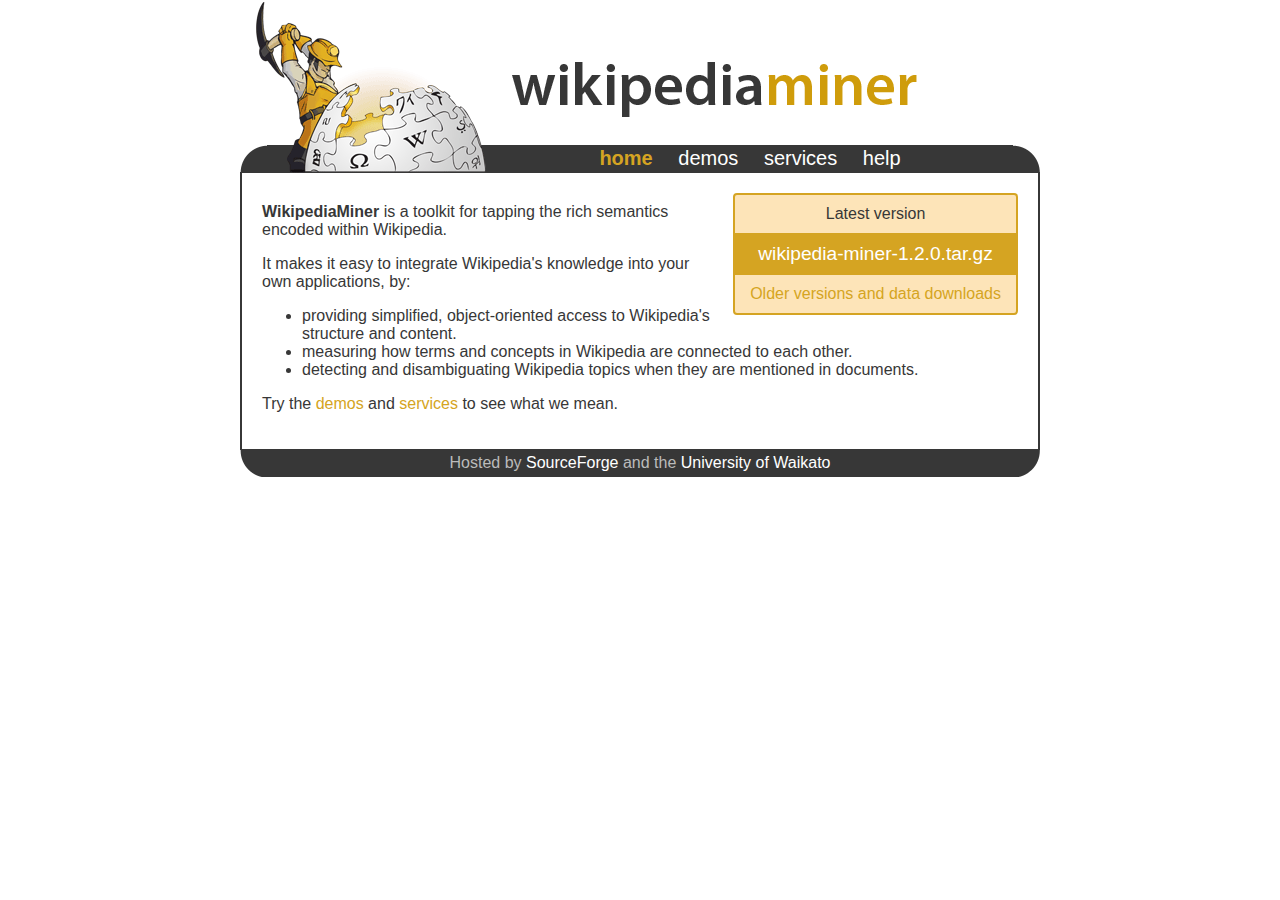
<file: wikipedia-miner-1.2.0/web/index.html>
<!DOCTYPE HTML PUBLIC "-//W3C//DTD HTML 4.01//EN" "http://www.w3.org/TR/html4/strict.dtd">

<html>
	<head>
		<title>Wikipedia Miner</title>
		<link rel="stylesheet" href="css/wm.css" type="text/css"/>
		<link rel="stylesheet" href="css/jquery-ui/jquery-ui-1.8.14.custom.css" type="text/css"/>
		
		<link rel="icon" href="images/icon.png" type="image/png" />
	</head>
	<body>
		
		<div id='outer'>
			<div id='logo'></div>
			<div id='title'></div>
			
			<div id='navigation'>
				<em>home</em>
				<a href='./demos'>demos</a>
				<a href='./services'>services</a>
				<a href='./help'>help</a>
				
				<div class='corner l'></div>
				<div class='corner r'></div>
			</div>
			
			
			<div id='inner'>
				
				<div class='downloads ui-corner-all'>
					<p>Latest version</p>
					<div class='major'><a>wikipedia-miner-1.2.0.tar.gz</a></div>
					
					<p><a href='wiki/Wiki.jsp?page=Downloads'>Older versions and data downloads</a></p>
				</div>
				
				<p>
					<em>WikipediaMiner</em> is a toolkit for tapping the rich semantics encoded within Wikipedia. 
				</p>
				<p>
					It makes it easy to integrate Wikipedia's knowledge into your own applications, by:
				
					<ul>
						<li>providing simplified, object-oriented access to Wikipedia's structure and content.</li>
						<li>measuring how terms and concepts in Wikipedia are connected to each other.</li>
						<li>detecting and disambiguating Wikipedia topics when they are mentioned in documents.</li>
					</ul>
				</p>
				<p>
					Try the <a href='./demos'>demos</a> and <a href='./services'>services</a> to see what we mean. 
				</p>
				
			</div>
			
			<div id='footer'>
				Hosted by <a href='http://sourceforge.net/projects/wikipedia-miner/'>SourceForge</a> and the <a href='http://www.scms.waikato.ac.nz/'>University of Waikato</a>
				
				<div class='corner l'></div>
				<div class='corner r'></div>
			</div>
			
			
		</div>
		
	</body>
</body>
</file>
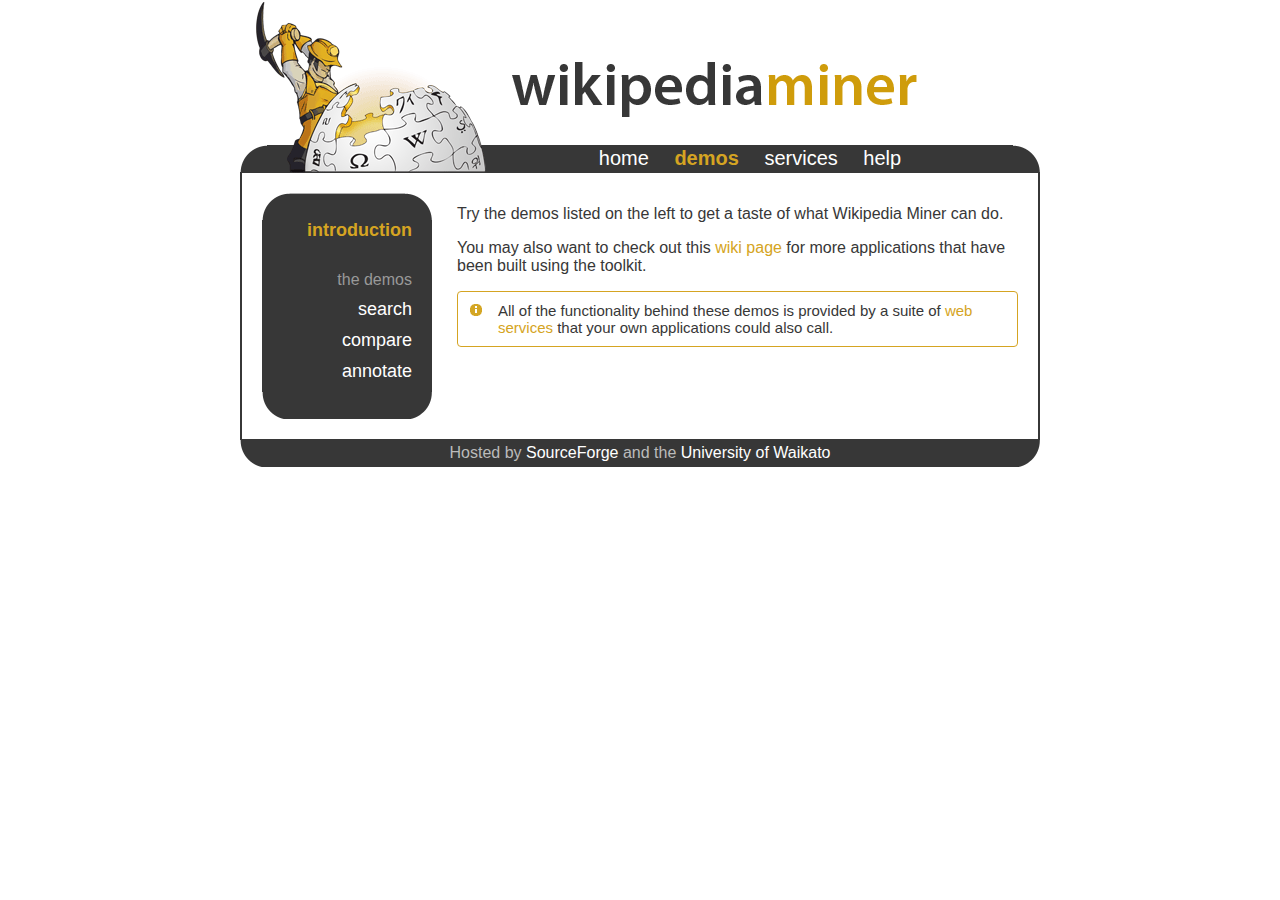
<file: wikipedia-miner-1.2.0/web/demos/index.html>
<!DOCTYPE HTML PUBLIC "-//W3C//DTD HTML 4.01//EN" "http://www.w3.org/TR/html4/strict.dtd">

<html>
	<head>
		<title>Wikipedia Miner - Services</title>
		<link rel="stylesheet" href="../css/wm.css" type="text/css">
		<link type="text/css" href="../css/jquery-ui/jquery-ui-1.8.14.custom.css" rel="stylesheet" />
		<link rel="icon" href="../images/icon.png" type="image/png" />
	</head>
	<body>
		
		<div id='outer'>
			<div id='logo'></div>
			<div id='title'></div>
			
			<div id='navigation'>
				<a href='../index.html'>home</a>
				<em>demos</em>
				<a href='../services'>services</a>
				<a href='../help'>help</a>
				
				<div class='corner l'></div>
				<div class='corner r'></div>
			</div>
			
			<div id='inner'>
				
				<div id='subnav'>
					<div class='corner t'> <div class='corner'></div></div>
					<ul>
						<li>
							<em>introduction</em>
						</li>
						<li class='header'>
							the demos
						</li>
						<li>
							<a href='./search'>search</a>
						</li>
						<li>
							<a href='./compare'>compare</a>
						</li>
						<li>
							<a href='./annotate'>annotate</a>
						</li>
					</ul>
					<div class='corner b'> <div class='corner'></div></div>
				</div>
				
				<div id='inner2'>
					
					
				<p>
					Try the demos listed on the left to get a taste of what Wikipedia Miner can do.
				</p>
				
				<p>
					You may also want to check out this <a href='../wiki/Wiki.jsp?page=Showcase'>wiki page</a> for more applications that have been built using the toolkit.
				</p>
				<div class='ui-state-highlight ui-corner-all note'>
							
					<div class='ui-icon ui-icon-info'></div>
						
					<p>
						All of the functionality behind these demos is provided by a suite of <a href='../services'>web services</a> 
						that your own applications could also call.
					</p>
				</div>
				
					
					
				</div>
				
				
				
				
			</div>
			
			<div id='footer'>
				Hosted by <a href='http://sourceforge.net/projects/wikipedia-miner/'>SourceForge</a> and the <a href='http://www.scms.waikato.ac.nz/'>University of Waikato</a>
				
				<div class='corner l'></div>
				<div class='corner r'></div>
			</div>
		</div>
		
	</body>
</html>
</file>
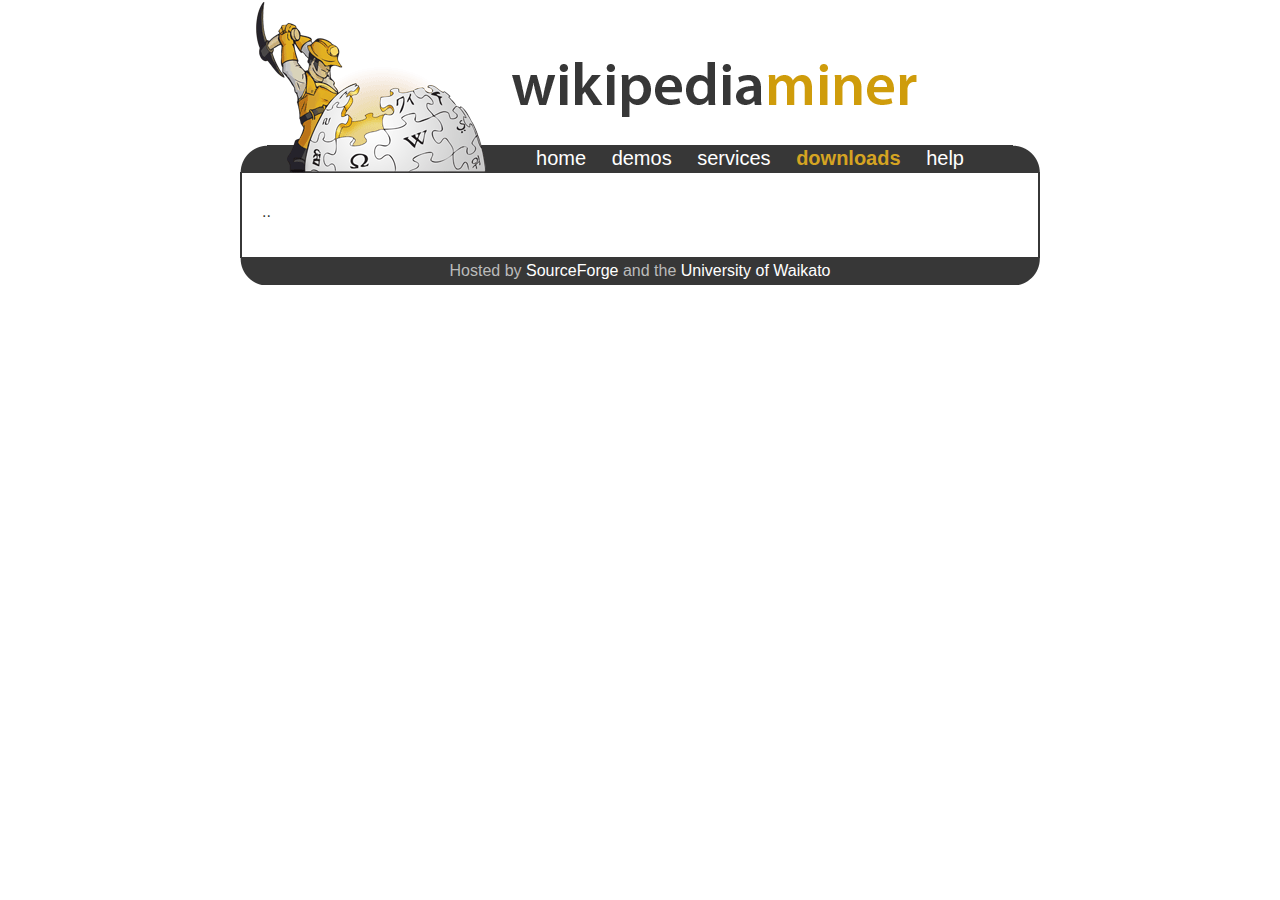
<file: wikipedia-miner-1.2.0/web/downloads/index.html>
<!DOCTYPE HTML PUBLIC "-//W3C//DTD HTML 4.01//EN" "http://www.w3.org/TR/html4/strict.dtd">

<html>
	<head>
		<title>Wikipedia Miner - Services</title>
		<link rel="stylesheet" href="../css/wm.css" type="text/css">
		<link rel="icon" href="../images/icon.png" type="image/png" />
	</head>
	<body>
		
		<div id='outer'>
			<div id='logo'></div>
			<div id='title'></div>
			
			<div id='navigation'>
				<a href='../'>home</a>
				<a href='../demos'>demos</a>
				<a href='../services'>services</a>
				<em>downloads</em>
				<a href='../help'>help</a>
				
				<div class='corner l'></div>
				<div class='corner r'></div>
			</div>
			
			
			<div id='inner'>
				
				<p>
					..
				</p>
				
				
				
			</div>
			
			<div id='footer'>
				Hosted by <a>SourceForge</a> and the <a>University of Waikato</a>
				
				<div class='corner l'></div>
				<div class='corner r'></div>
			</div>
			
			
		</div>
		
	</body>
</body>
</file>
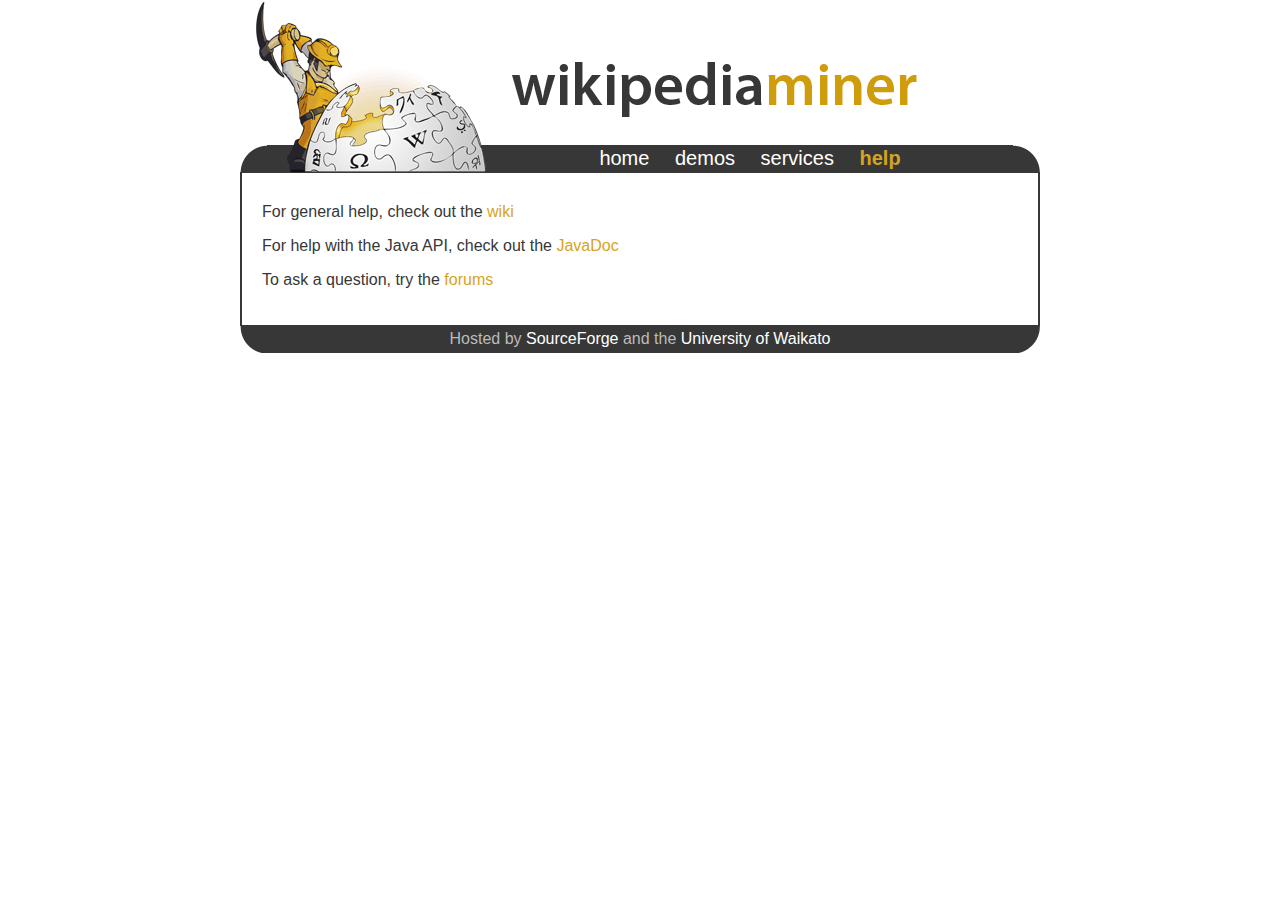
<file: wikipedia-miner-1.2.0/web/help/index.html>
<!DOCTYPE HTML PUBLIC "-//W3C//DTD HTML 4.01//EN" "http://www.w3.org/TR/html4/strict.dtd">

<html>
	<head>
		<title>Wikipedia Miner - Services</title>
		<link rel="stylesheet" href="../css/wm.css" type="text/css">
		<link rel="icon" href="../images/icon.png" type="image/png" />
	</head>
	<body>
		
		<div id='outer'>
			<div id='logo'></div>
			<div id='title'></div>
			
			<div id='navigation'>
				<a href='../'>home</a>
				<a href='../demos'>demos</a>
				<a href='../services'>services</a>
				<em>help</em>
				
				<div class='corner l'></div>
				<div class='corner r'></div>
			</div>
			
			
			<div id='inner'>
				<p>
					For general help, check out the <a href='../../wiki/' >wiki</a>
				</p>
				<p>
					For help with the Java API, check out the <a href='../../doc/'>JavaDoc</a>
				</p>
				<p>
					To ask a question, try the <a href='http://sourceforge.net/projects/wikipedia-miner/forums/'>forums</a>
				</p>				
			</div>
			
			<div id='footer'>
				Hosted by <a href='http://sourceforge.net/projects/wikipedia-miner/'>SourceForge</a> and the <a href='http://www.scms.waikato.ac.nz/'>University of Waikato</a>
				
				<div class='corner l'></div>
				<div class='corner r'></div>
			</div>
			
			
		</div>
		
	</body>
</body>
</file>
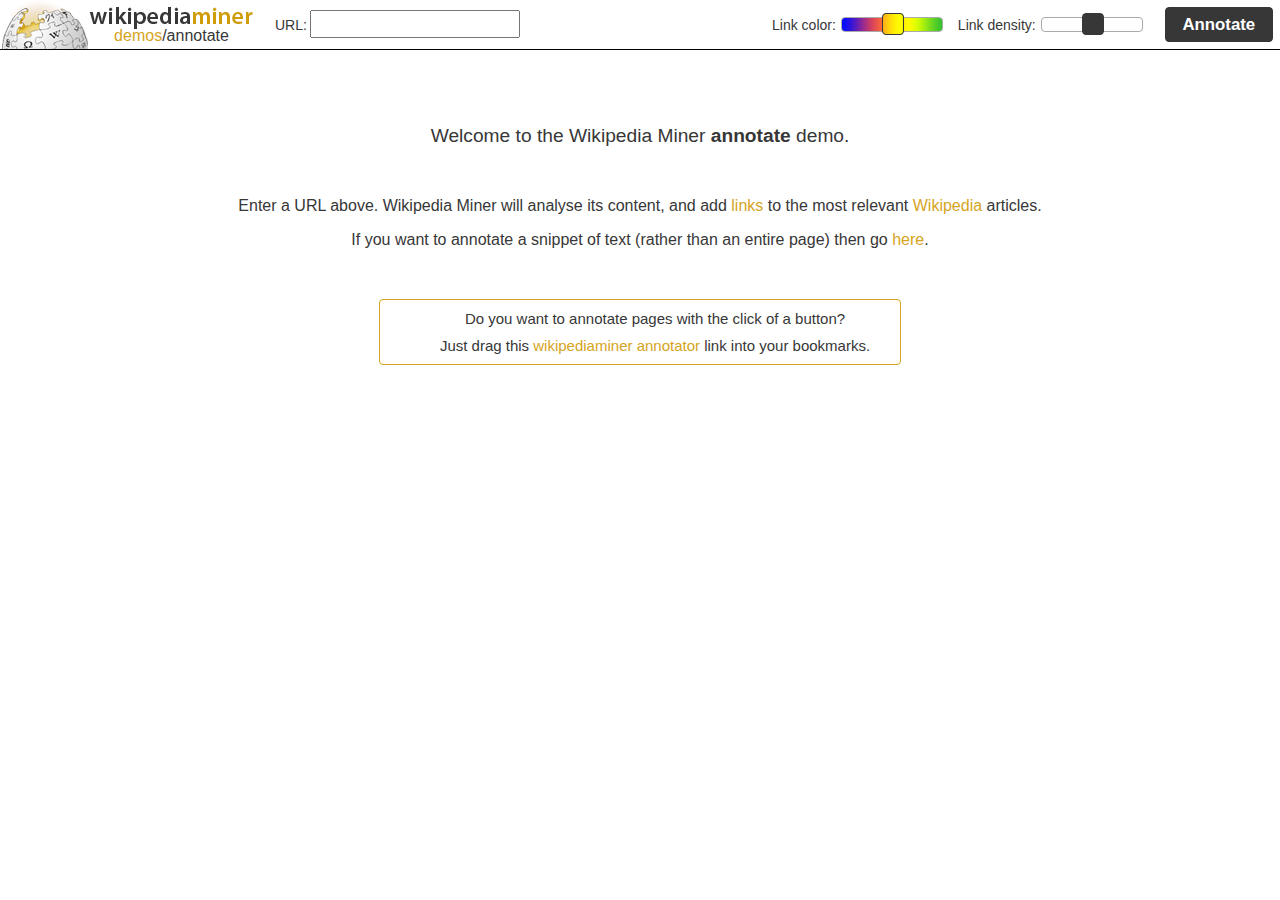
<file: wikipedia-miner-1.2.0/web/demos/annotate/url/index.html>
<html> 
	<head> 
		<title>WikipediaMiner | topic detection demo</title> 
		
		<script type="text/javascript" src="../../../js/jquery-1.5.1.min.js"></script>
		<script type="text/javascript" src="../../../js/jquery-ui-1.8.14.custom.min.js"></script>
		<script type="text/javascript" src="../../../js/jquery.qtip-1.0.0-rc3.min.js"></script>
		<script type="text/javascript" src="../../../js/util.js"></script> 
		<script type="text/javascript" src="../../../js/tooltips.js"></script> 
		<script type="text/javascript" src="linkColor.js"></script> 
		
		<link rel="icon" href="../../../images/icon.png" type="image/png" />
		
		<script>
			
			$(document).ready(function() {					

				var source = "" ;
				var density = 0.5 ;
				var color = 0.5 ;
			
				if (urlParams["source"] != undefined)
					source = urlParams["source"] ;
				
				if (urlParams["linkDensity"] != undefined)
					density = Number(urlParams["linkDensity"]) ;
					
				if (urlParams["linkColor"] != undefined)
					color = Number(urlParams["linkColor"]) ;
					
				
				var controlUrl = 'controls.html?source=' + source + '&linkDensity=' + density + '&linkColor=' + color ;
				parent.controls.location.href = controlUrl;
				
				var linkColor = getColor(color) ;
				
				if (source != "") {
					
					parent.results.location.href = "loading.html" ;
					
					$.get("../../../services/wikify", 
						{
							source: source,
							tooltips: true,
							minProbability: (1-density),
							linkStyle: "color:" + linkColor,
							sourceMode: "URL",
							responseFormat: "DIRECT"
							
			       		}, 
			       		function(response){							
							parent.results.document.write(response) ;
							
							parent.results.$.ready() ;
						}
					);
				}
				
				
				
			
			}) ;
			
			
		</script>
	</head> 
	<frameset rows="50px,*" frameborder="no"> 
		<frame name='controls' src="controls.html" scrolling="no" noresize/> 
		<frame name='results' src="blank.html" marginwidth=0 marginheight=0 noresize /> 
	</frameset> 
</html>
</file>
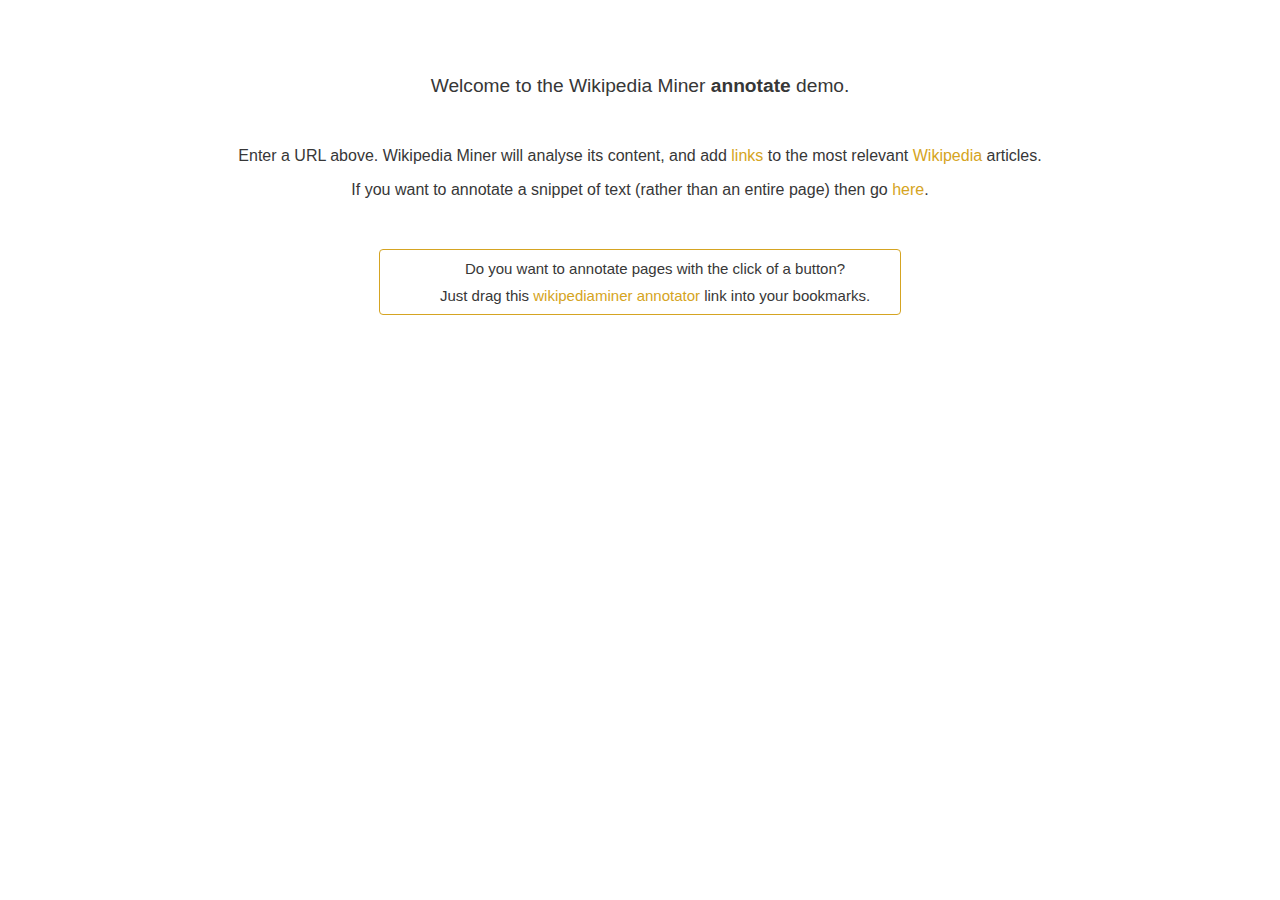
<file: wikipedia-miner-1.2.0/web/demos/annotate/url/blank.html>
<!DOCTYPE HTML PUBLIC "-//W3C//DTD HTML 4.0 Transitional//EN"> 
<html> 
	<head> 
		
		<script type="text/javascript" src="../../../js/jquery-1.5.1.min.js"></script>
		<script type="text/javascript" src="../../../js/jquery-ui-1.8.14.custom.min.js"></script>
		<script type="text/javascript" src="../../../js/jquery.qtip-1.0.0-rc3.min.js"></script>
		<script type="text/javascript" src="../../../js/tooltips.js"></script>
		<script type="text/javascript" src="../../../js/util.js"></script> 
		
		<link type="text/css" href="../../../css/jquery-ui/jquery-ui-1.8.14.custom.css" rel="stylesheet" />
		<link type="text/css" href="../../../css/tooltips.css" rel="stylesheet" />
		<link rel="stylesheet" href="../../../css/wm.css" type="text/css"> 
		
		
		<style>
		
			body {
				text-align: center ;
			}
		
			#header {
				margin-top: 75px ; 
				margin-bottom: 50px ;
				font-size:larger ;
			}
			
			#bookmarkBox {
				width: 500px ; 
				margin-top:50px ; 
				margin-left: auto ; 
				margin-right: auto ;  
				text-align: center ; 
				display:none
			}
			
			
		</style>
		
		<script>
			
			$(document).ready(function() {	
				
				wm_setHost("../../../") ;
				
				wm_addDefinitionTooltipsToAllLinks() ;	
				
				var bookmarkUrl = window.location.href ;
				bookmarkUrl = bookmarkUrl.replace("blank.html", "") ;
				
				bookmarkUrl = "javascript:void(document.location='" + bookmarkUrl + "?source='+escape(document.location))" ;
			    
			    $("#bookmarkLink").attr("href", bookmarkUrl) ;
			    $('#bookmarkBox').show() ;
			    
			}) ;
			
		</script>
		
		
		
	</head> 
	<body> 
	
		<p id='header' > 
			Welcome to the Wikipedia Miner <em>annotate</em> demo. 
		</p> 
		
		<p>
			Enter a URL above. Wikipedia Miner will analyse its content, and add <a href='http://en.wikipedia.org/wiki/Hyperlink' pageId='49547'>links</a> to the most relevant <a href='http://en.wikipedia.org/wiki/Wikipedia' pageId='5043734'>Wikipedia</a> articles.
		</p>
		
		<p> 
			If you want to annotate a snippet of text (rather than an entire page) then go <a href="../" target="_top">here</a>.
		</p>
		
		<div id='bookmarkBox' class="ui-state-highlight ui-corner-all note"> 
			<p> 
			Do you want to annotate pages with the click of a button?
			</p> 
			<p> 
				Just drag this <a id='bookmarkLink' target="_top">wikipediaminer annotator</a> 
				link into your bookmarks.
			</p>					
		</div> 
		</div> 
	</body> 
</html>
</file>
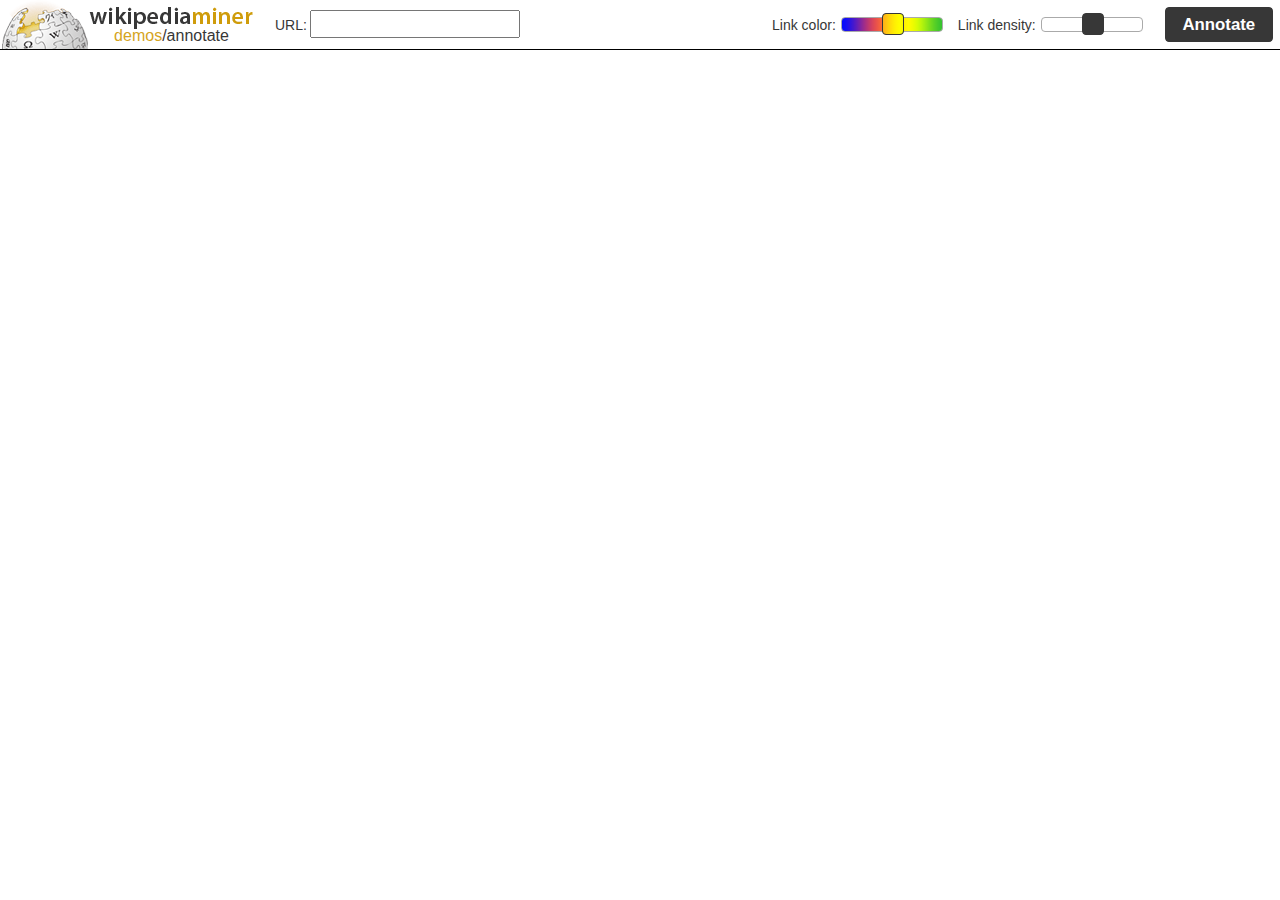
<file: wikipedia-miner-1.2.0/web/demos/annotate/url/controls.html>
<!DOCTYPE HTML PUBLIC "-//W3C//DTD HTML 4.01//EN" "http://www.w3.org/TR/html4/strict.dtd">

<html>
	<head>
		<meta http-equiv="Content-Type" content="text/html; charset=utf-8">
		
		<title>wikipediaminer - annotate url demo</title>
		<link rel="stylesheet" href="../../../css/wm.css" type="text/css">
		<link rel="stylesheet" href="controls.css" type="text/css">
		<link rel="stylesheet" href="../../../css/tooltips.css" type="text/css">
		<link rel="stylesheet" href="../../../css/tagcloud.css" type="text/css">
		<link type="text/css" href="../../../css/jquery-ui/jquery-ui-1.8.14.custom.css" rel="stylesheet" />
		
		
		<script type="text/javascript" src="../../../js/jquery-1.5.1.min.js"></script> 
		<script type="text/javascript" src="../../../js/jquery-ui-1.8.14.custom.min.js"></script>
		<script type="text/javascript" src="../../../js/jquery.qtip-1.0.0-rc3.min.js"></script>
		<script type="text/javascript" src="../../../js/tooltips.js"></script> 
		<script type="text/javascript" src="../../../js/tagcloud.js"></script> 
		<script type="text/javascript" src="../../../js/util.js"></script> 
		<script type="text/javascript" src="linkColor.js"></script> 
		<script type="text/javascript" src="controls.js"></script> 
		
		
		 
	</head>
	<body>
		
		<form action="./" target="_top">
			<div id="main">
				
				<div id='nav'>
					<a target='_top' href="../../">demos</a>/annotate	
				</div>
			
				<div id='sourceLabel'>URL:</div>
				<input type='text' id='txtSource' name='source'></input>
				
				<div id='options'>
					<span id='colorLabel'>Link color: </span>
					<div id='colorSlider'></div>
					<input id='txtColor' name='linkColor' type='hidden'></input>
					
					<span id='densityLabel'>Link density: </span>
					<div id='densitySlider'></div>
					<input id='txtDensity' name='linkDensity' type='hidden' ></input>
					 
					<input id="cmdAnnotate" type="submit" value="Annotate"></input>
				
				</div>
			
			</div>
			
		</form>
		
		
		
	</body>
</html>
</file>
<file: wikipedia-miner-1.2.0/web/css/wm.css>
body {

	padding: 0px ;
	margin: 0px ;
	
	
	font-family: 'Trebuchet MS', Arial, Helvetica, Sans-Serif ;
	color: #373737 ;
	
	background-color: white ;
}

em {
	font-style: normal ;
	font-weight: bold ;
}

a {
	color: #d5a422 ;
	text-decoration: none ;
}

a:hover {
	text-decoration: underline ;
}

p {
	margin-top: 10px ;
}

br {
	clear:both ;
}

h2 {
	margin-bottom: 10px ;
	margin-top: 20px ;
}

.corner {
	width: 27px ;
	height: 27px ;
	background-image: url("../images/curves.gif") ;
	background-repeat: no-repeat ;
}

#outer {
	width:800px ;
	margin: 0 auto ;
	margin-bottom: 20px ;
	
	overflow: auto ;
	
	padding: 0px ;
	position: relative ;
	
	background-color: white ;
	background-image: url(../images/background.gif) ;
	background-repeat: repeat-x ;
	

}

#inner {
	
	margin-top: 173px ;
	padding: 20px ;
	overflow: auto ;
	
	border-style: solid ;
	border-color: #373737 ;
	border-width: 0px 2px ;
}

#footer {
	padding: 5px ;
	position: relative ;
	
	background-color: #373737 ;
	color: white ;
	text-align:center ;
	
	clear: both ;
	color: #bbbbbb;
}

#footer .l {
	background-position: bottom left ;
	position: absolute ;
	bottom: 0px ;
	left: 0px ;
}

#footer .r {
	background-position: bottom right ;
	position: absolute ;
	bottom: 0px ;
	right: 0px ;
}

#footer a {
	color: white ;
}

#footer a:hover {
	color: #d5a422 ;
}

#logo {
	width: 247px ;
	height: 173px ;
	
	position: absolute ;
	left: 0px ;
	top: 0px ;
	
	background-image: url('../images/logo.gif') ;
}

#title {
	
	width: 550px ;
	height: 70px ;
	
	position: absolute ;
	top: 50px ;
	left: 200px ;
	
	background-image: url('../images/title.gif') ;
	background-repeat:no-repeat ;
	background-position:center ;
}

#navigation {
	
	width: 600px ;
	height: 28px ;
	
	position: absolute ;
	top: 144px ;
	left: 200px ;
	
	text-align: center ;
	
	color: white ;
	line-height: 28px ;
	font-family: Arial, "MS Trebuchet", sans-serif;
	font-size: 20px ;
}

#navigation em {
	color: #d5a422 ;
	font-weight: bold ;
	font-style:normal ;
	margin-left: 20px ;
}

#navigation a {
	
	color: white ;
	text-decoration: none ;
	margin-left: 20px ;
}

#navigation a:hover {
	
	color: #d5a422 ;
}

#navigation .l {
	background-position: top left ;
	position: absolute ;
	top: 1px ;
	left: -200px ;
}

#navigation .r {
	background-position: top right ;
	position: absolute ;
	top: 1px ;
	right: 0px ;
}

#subnav {
	width: 170px ;

	float: left ;
	
	font-size: 18px ;
	text-align: right ;
	
	color: #999999 ;
	background-color: #373737 ;
	
}

#subnav .t{
	background-position:  top left ;
	width: 100% ;
}

#subnav .t div {
	float: right ;
	background-position: top right ; 
}

#subnav .b{
	background-position:  bottom left ;
	width: 100% ;
}

#subnav .b div{
	float: right ;
	background-position:  bottom right ;
}

#subnav ul {
	padding-right: 20px ;
	margin: 0px ;
}

#subnav .header {
	font-size: 16px ;
	padding-top: 20px ;
}

#subnav .header em {
	color: #888888 ;
}

#subnav .divider {
	height: 2px ;
	background-color: white ;
}

#subnav a {
	font-weight: normal ;
	color: white ;
}

#subnav a:hover {
	color: #d5a422 ;
}


#subnav em {
	color: #d5a422 ;
}


#subnav ul {
	list-style-type: none ; 
	margin-left: 0px ;
	padding-left: 0px;
}

#subnav li {
	margin-bottom: 10px ;
}

#subnav .minor {
	font-size: smaller ;
}

#inner2 {
	padding-left: 15px ;
	
	margin-left: 180px ;

	padding-bottom: 20px ;

	padding-top: 2px ;
}

#inner2 br {
	clear: left ;
}

.downloads {
	background-color: #fde4b8 ;
	border: 2px solid #d5a422 ;
	padding: 0px ;
	float: right ;
	text-align: center ;
	
	margin-left: 20px ;
}

.downloads p {
	padding: 10px 15px ;
	margin: 0px ;
}

.downloads .major {
	background-color: #d5a422 ;
	font-size: larger ;
	
	padding: 10px 5px ;
}

.downloads .major a {
	color: white ;
}


.help {
	cursor: help ;
	font-size: 0.8em ;
	color: #d5a422 ;
	
}

.note {
	padding: 10px ;
	padding-bottom: 0px ;
	
	font-size: 15px;
	
	border: 1px solid #d5a422 ;
}

.note .ui-icon {
	float: left ;
}

.note p {
	margin-left: 30px ;
	margin-top: 0px ;
	margin-bottom: 10px ;
}
</file>
<file: wikipedia-miner-1.2.0/web/css/tooltips.css>
#wm_tooltip {
        display: none ;
        
        

	color: #444444 ;
        font-size: 13px ;
	font: Georgia serif;

        text-align: left;
        
        position: absolute;
        top: 20px ;
        left: 20px ;
        
        width: 300px ;
        
	background-color: white ;
        border: 1px solid #444444 ;
        padding: 5px ;
        
}

#wm_tooltip .loading {
        background-image: url(../images/loading.gif) ;
        width:32px ;
        height:32px ;
}

#wm_tooltip img {
        width:auto; 
        height:auto;
        
        float: right ;
        border: 1px solid #333333 ;
        background-color: white ;       
        margin-left: 5px ;
}

#wm_tooltip p {
        color: #444444 ;
        font-size: 13px ;
}

#wm_tooltip .break {

	border: none ;
	height: 0px ;
	margin: 0px ;
	padding: 0px ;
	clear: both ;
}
</file>
<file: wikipedia-miner-1.2.0/web/demos/annotate/url/controls.css>
body{

	
	font-size: 14px ;
}

#main {
	background-image: url('images/background.gif') ;
	background-repeat: no-repeat ;
	background-position: 0px 0px ;
	
	height: 49px ;
	border-bottom: 1px solid black ;
}

#nav {
	position: absolute ;
	
	top: 27px ;
	left: 89px ;
	
	width: 165px ;

	font-size: 16px ;
	text-align: center ;
}

#options {
	float: right ;
}

#colorLabel, #colorSlider, #densityLabel, #densitySlider, #cmdAnnotate {
	float: left ;
}

#colorLabel, #densityLabel {
	margin-right: 5px ;
}

#colorSlider, #densitySlider {
	margin-right: 15px ;
}

#colorSlider {
	width: 100px ;
	background-image: url("images/colorSlider.gif") ;
	background-repeat: repeat-y ;
}
	
#colorSlider .ui-slider-handle{
	background-image: url("images/colorSlider.gif") ;
	background-repeat: repeat-y ;
	background-position: -40px 0px ;
}

#densitySlider {
	width: 100px ;
}

#colorLabel, #colorSlider, #densityLabel, #densitySlider {
	margin-top: 17px ;
}

#cmdAnnotate {
	margin: 7px ;
}

#sourceLabel {
	position: absolute;
	left: 275px ;
	top: 17px ;
}

#txtSource {
	position: absolute ;
	left: 310px ;
	top: 10px ;
	
	padding: 3px ;
	
	font-size: 16px ;
	width: 200px ;
}
</file>
<file: wikipedia-miner-1.2.0/web/css/tagcloud.css>
.tagcloud { 
	margin:0; padding:0; 
	overflow: auto ;
} 

.tagcloud li {  
  list-style-type:none; 
  float:left; 
  padding:10px; 
  height:20px;  
  line-height: 20px ;
}
</file>
